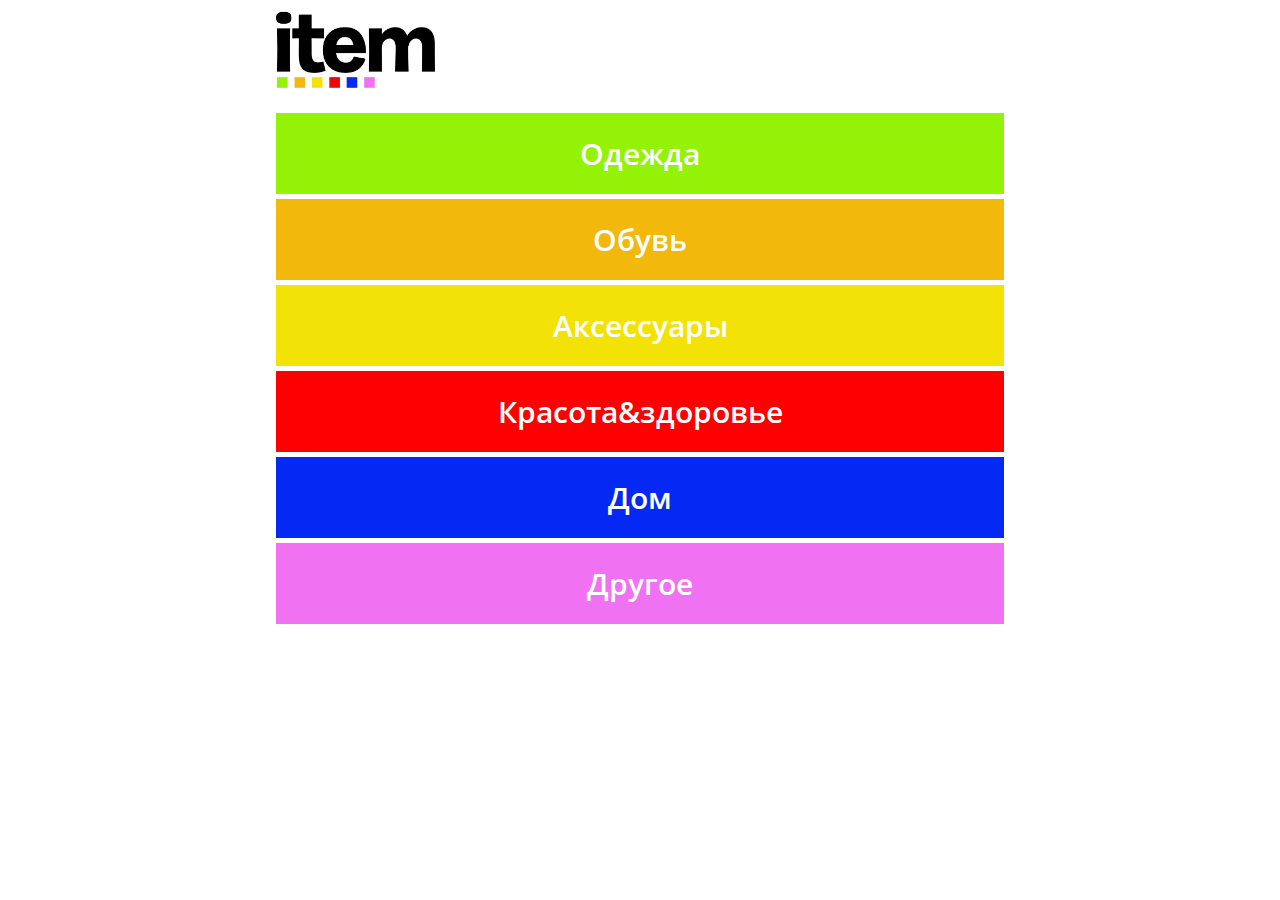
<file: index.html>
<!DOCTYPE html>
<html lang="en">

<head>
	<meta charset="UTF-8">
	<meta http-equiv="X-UA-Compatible" content="IE=edge">
	<meta name="viewport" content="width=device-width, initial-scale=1.0">
	<link rel="preconnect" href="https://fonts.googleapis.com">
	<link rel="preconnect" href="https://fonts.gstatic.com" crossorigin>
	<link rel="stylesheet" href="style.css">
	<link
		href="https://fonts.googleapis.com/css2?family=Open+Sans:ital,wght@0,300;0,400;0,500;0,600;0,700;0,800;1,300;1,400;1,500;1,600;1,700;1,800&display=swap"
		rel="stylesheet">
	<link rel="shortcut icon" href="./assets/png/favicon.ico" type="image/x-icon">
	<title>item</title>
</head>

<body>
	<header>
		<div class="wrapper">
			<div class="logo__container">
				<div class="logo-align">
					<div class="logo__content">
						<img class="logo-image" src="/assets/png/logo.png" alt="">
					</div>
				</div>
			</div>
		</div>
	</header>
	<main>
		<section class="main-categories-section">
			<div class="wrapper">
				<div class="main-categories__container" id="main-categories">
					<a href="categories.html">
						<div class="main-categories clothes" id="clothes">
							<span>Одежда</span>
						</div>
					</a>
					<a href="categories.html">
						<div class="main-categories shoes" id="shoes">
							<span>Обувь</span>
						</div>
					</a>
					<a href="categories.html">
						<div class="main-categories accessories" id="accessories">
							<span>Аксессуары</span>
						</div>
					</a>
					<a href="categories.html">
						<div class="main-categories beauty-health" id="beauty-health">
							<span>Красота&здоровье</span>
						</div>
					</a>
					<a href="categories.html">
						<div class="main-categories house" id="house">
							<span>Дом</span>
						</div>
					</a>

					<a href="categories.html">
						<div class="main-categories other" id="other">
							<span>Другое</span>
						</div>
					</a>

				</div>
			</div>
		</section>

	</main>
	<script src="./js/index.js" type="module"></script>
</body>

</html>
</file>
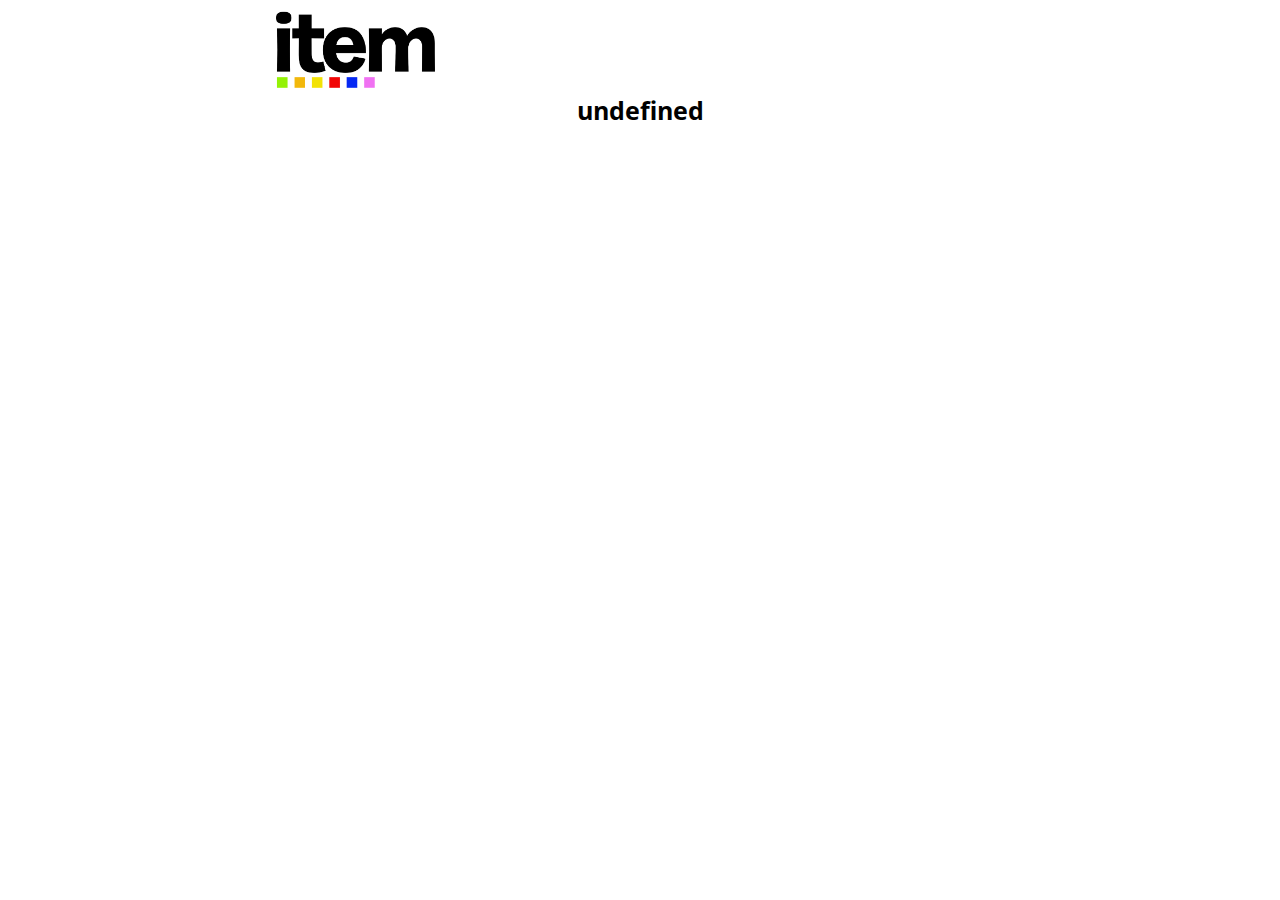
<file: categories.html>
<!DOCTYPE html>
<html lang="en">

<head>
	<meta charset="UTF-8">
	<meta http-equiv="X-UA-Compatible" content="IE=edge">
	<meta name="viewport" content="width=device-width, initial-scale=1.0">
	<link rel="preconnect" href="https://fonts.googleapis.com">
	<link rel="preconnect" href="https://fonts.gstatic.com" crossorigin>
	<link rel="stylesheet" href="style.css">
	<link
		href="https://fonts.googleapis.com/css2?family=Open+Sans:ital,wght@0,300;0,400;0,500;0,600;0,700;0,800;1,300;1,400;1,500;1,600;1,700;1,800&display=swap"
		rel="stylesheet">
	<link rel="shortcut icon" href="./assets/png/favicon.ico" type="image/x-icon">
	<title>Categories</title>
</head>

<body>
	<header>
		<div class="wrapper">
			<div class="logo__container">
				<div class="logo-align">
					<div class="logo__content">
						<img class="logo-image" src="/assets/png/logo.png" alt="">
					</div>
				</div>
			</div>
		</div>
	</header>
	<main>
		<section class="categories-section">
			<div class="wrapper">
				<h1 class="categories__title"></h1>
				<div class="categories__container" id="categories">


				</div>
			</div>
		</section>
	</main>
	<script src="./js/categories.js" type="module"></script>
</body>

</html>
</file>
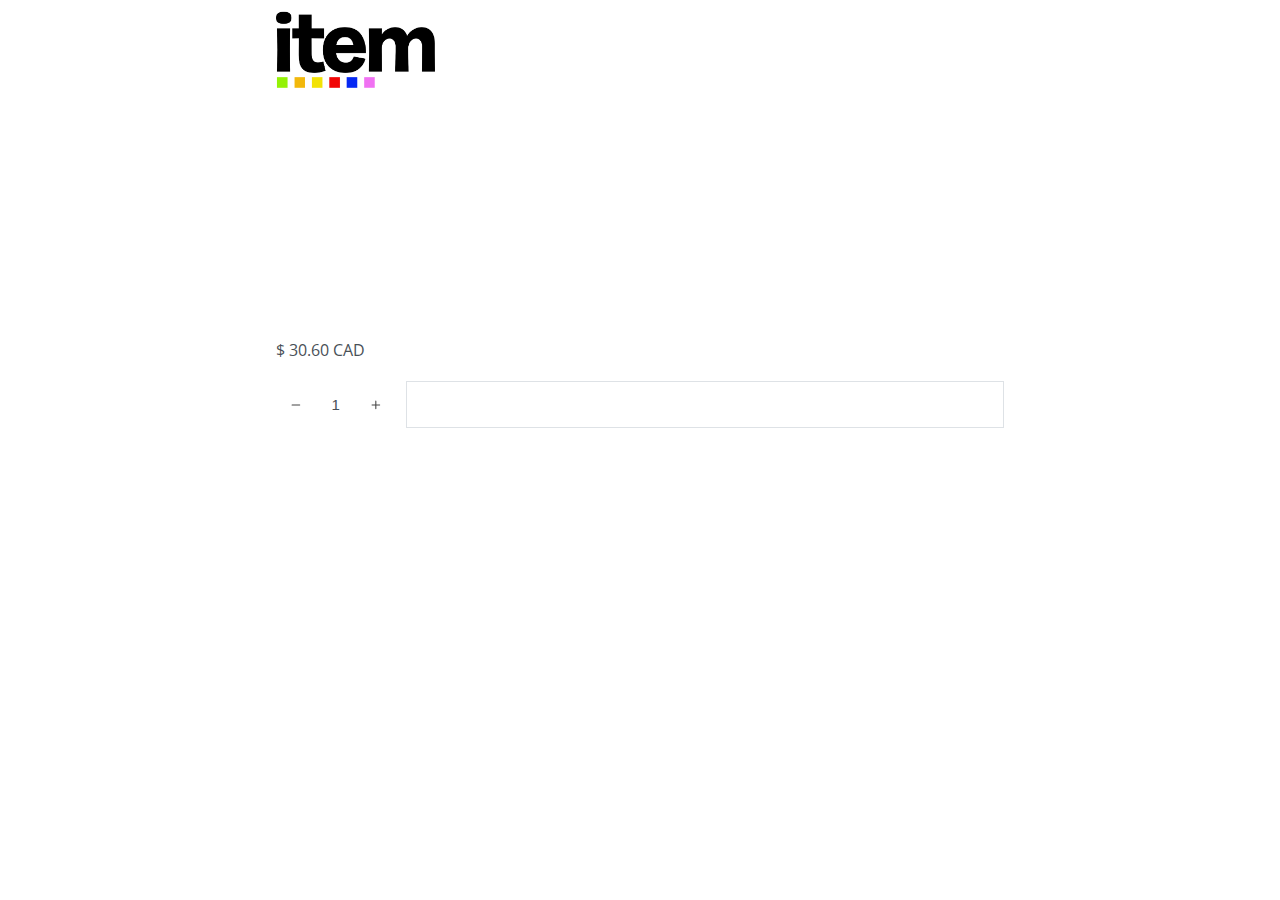
<file: products.html>
<!DOCTYPE html>
<html lang="en">

<head>
	<meta charset="UTF-8">
	<meta http-equiv="X-UA-Compatible" content="IE=edge">
	<meta name="viewport" content="width=device-width, initial-scale=1.0">
	<link rel="stylesheet" href="https://unpkg.com/swiper@8/swiper-bundle.min.css" />
	<link rel="preconnect" href="https://fonts.googleapis.com">
	<link rel="preconnect" href="https://fonts.gstatic.com" crossorigin>
	<link rel="stylesheet" href="style.css">
	<link rel="shortcut icon" href="./assets/png/favicon.ico" type="image/x-icon">
	<link
		href="https://fonts.googleapis.com/css2?family=Open+Sans:ital,wght@0,300;0,400;0,500;0,600;0,700;0,800;1,300;1,400;1,500;1,600;1,700;1,800&display=swap"
		rel="stylesheet">
	<title class="title">Subcategories</title>
</head>

<body>
	<header>
		<div class="wrapper">
			<div class="logo__container">
				<div class="logo-align">
					<div class="logo__content">
						<img class="logo-image" src="/assets/png/logo.png" alt="">
					</div>
				</div>
			</div>
		</div>
	</header>
	<main>
		<section class="product-section">
			<div class="wrapper">





				<div class="product__content__container">
					<div class="img__content  product__layout">
						<!-- MAIN IAGE -->
						<div class="product-images__container product__layout-item">

							<!--   M A I N     S L I D E R   -->
							<div class="image-slider swiper__container">
								<div class="swiper-wrapper image-slider__wrapper">

									<div class="image-slider__slide swiper-slide">
										<div class="image-slider__image">
											<img id="0" class="image" alt="">
										</div>
									</div>

									<div class="image-slider__slide swiper-slide">
										<div class="image-slider__image">
											<img id="1" class="image" alt="">
										</div>
									</div>

									<div class="image-slider__slide swiper-slide">
										<div class="image-slider__image">
											<img id="2" class="image" alt="">
										</div>
									</div>

									<div class="image-slider__slide swiper-slide">
										<div class="image-slider__image">
											<img id="3" class="image" alt="">
										</div>
									</div>

									<div class="image-slider__slide swiper-slide">
										<div class="image-slider__image">
											<img id="4" class="image" alt="">
										</div>
									</div>

								</div>
							</div>
							<!--   E N D     M A I N     S L I D E R  -->

							<!--   M I N I    S L I D E R   -->
							<div class="image-mini-slider swiper__container">
								<div class="swiper-wrapper image-mini-slider__wrapper">

									<div class="image-mini-slider__slide swiper-slide">
										<div class="image-mini-slider__image">
											<img id="00" class="image-mini" alt="">
										</div>
									</div>

									<div class="image-mini-slider__slide swiper-slide">
										<div class="image-mini-slider__image">
											<img id="01" class="image-mini" alt="">
										</div>
									</div>

									<div class="image-mini-slider__slide swiper-slide">
										<div class="image-mini-slider__image">
											<img id="02" class="image-mini" alt="">
										</div>
									</div>

									<div class="image-mini-slider__slide swiper-slide">
										<div class="image-mini-slider__image">
											<img id="03" class="image-mini" alt="">
										</div>
									</div>

									<div class="image-mini-slider__slide swiper-slide">
										<div class="image-mini-slider__image">
											<img id="04" class="image-mini" alt="">
										</div>
									</div>

								</div>
							</div>
							<!--   E N D    M I N I    S L I D E R   -->
						</div>
					</div>
					<!-- PRODUCT PROPERTIES -->
					<div class="product-form product__layout">
						<div class="products-form__content"></div>
						<form action="#" method="post" name="product__form">
							<h1 class="product__title"></h1>

							<div class="price__container">
								<span class="currency">$</span>
								<span class="price">30.60</span>
								<span class="currency-text">CAD</span>
							</div>


							<!-- ADD TO BASKET -->
							<div class="quantity-basket">
								<div class="product-quantity__container">
									<button type="button" class="quantity__minus quantity_change">
										<svg aria-hidden="true" focusable="false" role="presentation"
											class="quantity_icon icon-minus" viewBox="0 0 20 20">
											<path fill="#444"
												d="M17.543 11.029H2.1A1.032 1.032 0 0 1 1.071 10c0-.566.463-1.029 1.029-1.029h15.443c.566 0 1.029.463 1.029 1.029 0 .566-.463 1.029-1.029 1.029z">
											</path>
										</svg>
									</button>
									<input type="text" id="Quantity" class="quantity__num__input" value="1" aria-label="quantity"
										name="quantity" disabled>
									<!-- 	</div> -->
									<button type="button" class="quantity__plus quantity_change">
										<svg aria-hidden="true" focusable="false" role="presentation"
											class="quantity_icon icon-plus" viewBox="0 0 20 20">
											<path fill="#444"
												d="M17.409 8.929h-6.695V2.258c0-.566-.506-1.029-1.071-1.029s-1.071.463-1.071 1.029v6.671H1.967C1.401 8.929.938 9.435.938 10s.463 1.071 1.029 1.071h6.605V17.7c0 .566.506 1.029 1.071 1.029s1.071-.463 1.071-1.029v-6.629h6.695c.566 0 1.029-.506 1.029-1.071s-.463-1.071-1.029-1.071z">
											</path>
										</svg>
									</button>
								</div>
								<div class="add-to-card-button">add to card</div>
							</div>




						</form>
					</div>
				</div>




			</div>
		</section>
	</main>
	<script src="https://unpkg.com/swiper@8/swiper-bundle.min.js"></script>
	<script src="./js/products.js"></script>
</body>

</html>
</file>
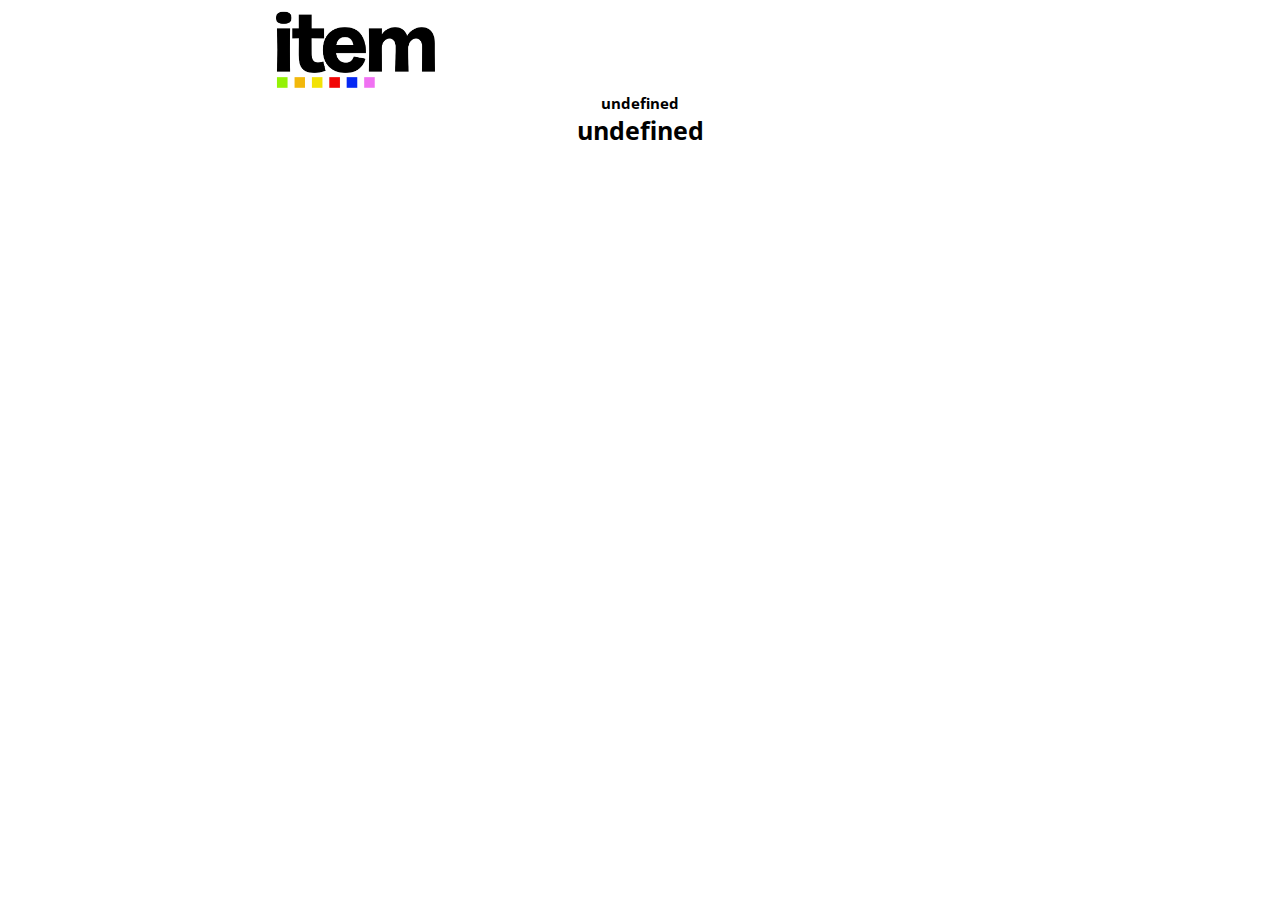
<file: subcategories.html>
<!DOCTYPE html>
<html lang="en">

<head>
	<meta charset="UTF-8">
	<meta http-equiv="X-UA-Compatible" content="IE=edge">
	<meta name="viewport" content="width=device-width, initial-scale=1.0">
	<link rel="preconnect" href="https://fonts.googleapis.com">
	<link rel="preconnect" href="https://fonts.gstatic.com" crossorigin>
	<link rel="stylesheet" href="style.css">
	<link
		href="https://fonts.googleapis.com/css2?family=Open+Sans:ital,wght@0,300;0,400;0,500;0,600;0,700;0,800;1,300;1,400;1,500;1,600;1,700;1,800&display=swap"
		rel="stylesheet">
	<link rel="shortcut icon" href="./assets/png/favicon.ico" type="image/x-icon">
	<title>Subcategories</title>
</head>

<body>
	<header>
		<div class="wrapper">
			<div class="logo__container">
				<div class="logo-align">
					<div class="logo__content">
						<img class="logo-image" src="/assets/png/logo.png" alt="">
					</div>
				</div>
			</div>
		</div>
	</header>
	<main>
		<section class="sub-categories-section">
			<div class="wrapper">
				<h2 class="categories__title"></h2>
				<h1 class="sub-categories__title"></h1>
				<div class="sub-categories__container" id="sub-categories">


				</div>
			</div>
		</section>
	</main>
	<script src="./js/subcategories.js"></script>
</body>

</html>
</file>
<file: style.css>
.wrapper {
  padding: 0 20px;
  max-width: 768.7px;
  position: relative;
  margin: 0 auto;
}

html {
  overflow-x: hidden;
  font-family: "Open Sans", sans-serif;
  font-size: 10px;
}

* {
  margin: 0;
  box-sizing: border-box;
}

a {
  text-decoration: none;
}

body {
  padding: 10px;
}

.logo__container {
  text-align: left;
}

.logo-image {
  height: 80px;
}

.main-categories__container {
  display: flex;
  flex-direction: column;
  row-gap: 5px;
  margin-top: 20px;
}

.main-categories {
  padding: 20px 0;
  color: white;
  font-size: 3rem;
  font-weight: 600;
  letter-spacing: 0.3%;
  text-align: center;
  display: flex;
  justify-content: center;
}

.clothes {
  background: #94f206;
}

.shoes {
  background: #f2b80c;
}

.accessories {
  background: #f2e206;
}

.beauty-health {
  background: #ff0000;
}

.house {
  background: #0528f3;
}

.other {
  background: #f071f2;
}

.categories__content {
  padding: 15px 0;
  color: white;
  font-size: 2rem;
  font-weight: 600;
  letter-spacing: 0.3%;
  text-align: center;
  display: flex;
  justify-content: center;
}

.categories__container {
  display: flex;
  flex-direction: column;
  row-gap: 5px;
}

h1 {
  margin-bottom: 2rem;
  text-align: center;
  font-size: 3rem;
}

.sub-categories__content {
  padding: 10px 0;
  color: white;
  font-size: 1.6rem;
  font-weight: 600;
  letter-spacing: 0.3%;
  text-align: center;
  display: flex;
  justify-content: center;
}

.sub-categories__container {
  display: flex;
  flex-direction: column;
  row-gap: 5px;
}

h1 {
  margin-bottom: 2rem;
  text-align: center;
  font-size: 2.5rem;
}

.categories__title {
  text-align: center;
}

.swiper__container {
  width: 100%;
  overflow: hidden;
}

.image-slider__image {
  text-align: center;
}

.image {
  max-width: 100%;
}

.image-mini-slider {
  margin-top: 30px;
}

.image-mini-slider__wrapper {
  display: flex;
  column-gap: 1%;
}

.image-mini-slider__slide {
  width: 15%;
  opacity: 0.4;
  transition: opacity 0.3s ease 0s;
}

.image-mini-slider__slide.swiper-slide-thumb-active {
  opacity: 1;
}

.image-mini-slider__image {
  position: relative;
  padding: 0 0 101% 0;
  cursor: pointer;
}

.image-mini {
  object-fit: cover;
  position: absolute;
  width: 100%;
  height: auto;
  top: 0;
  left: 0;
}

.quantity_icon {
  position: absolute;
  width: 10px;
  height: 10px;
  top: calc(50% - 5px);
  left: calc(50% - 5px);
}

.quantity_change {
  border: none;
  cursor: pointer;
  position: absolute;
  top: 0;
  padding: 17px;
  width: 40px;
  height: 100%;
  display: block;
  background: #fff;
}
.quantity_change:hover {
  background: #e9ecef;
}
.quantity_change:active {
  background: #f8f9fa;
}

.product-quantity__container {
  position: relative;
  display: inline-flex;
}

.quantity__num__input {
  border: none;
  width: 120px;
  text-align: center;
  line-height: 100%;
  font-size: 1.5rem;
  color: #495057;
  font-weight: 300;
  padding: 0 25px;
  background: #fff;
}

.quantity__minus {
  left: 0;
}

.quantity__plus {
  right: 0;
}

.add-to-card-button {
  width: calc(100% - 120px - 10px);
  padding: 11.5px;
}

.quantity-basket {
  display: flex;
  flex-wrap: nowrap;
  justify-content: space-between;
}

.product__content__container {
  margin-top: 20px;
}

.product__title {
  margin: 3rem 0 1.5rem;
  font-weight: 400;
  text-align: left;
}

.price__container {
  padding: 5px 0 20px;
  font-size: 1.6rem;
  color: #495057;
}

.add-to-card-button {
  text-align: center;
  cursor: pointer;
  border: 1px solid #dee2e6;
  font-size: 1.6rem;
  color: #fff;
  font-weight: 700;
}

/*# sourceMappingURL=style.css.map */
</file>
